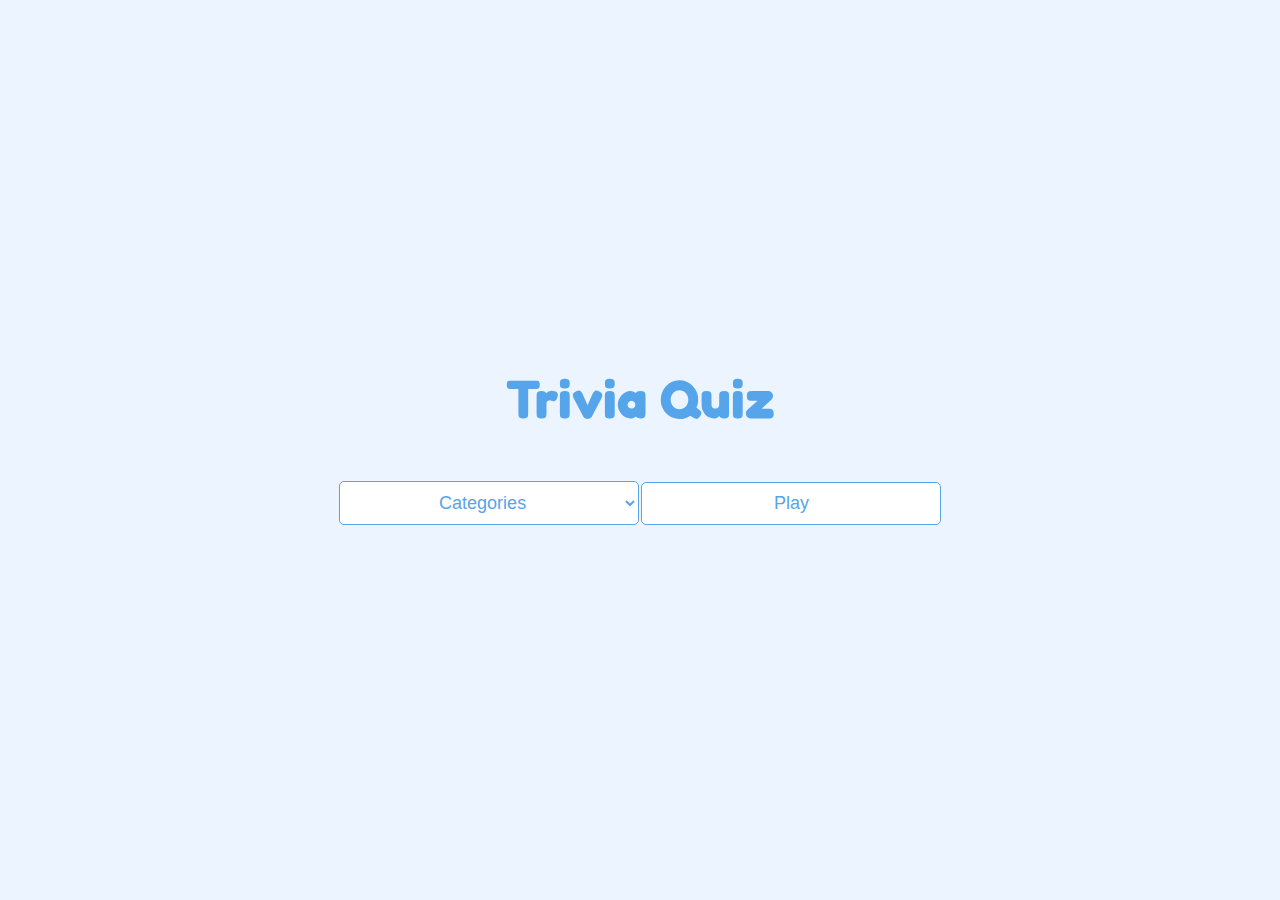
<file: index.html>
<!DOCTYPE html>
<html lang="en">
<head>
    <meta charset="UTF-8">
    <title>Trivia Quiz</title>

    <!--    Styling for the webpage-->
    <link rel="stylesheet" href="home.css">
    <link rel="preconnect" href="https://fonts.gstatic.com">
    <link href="https://fonts.googleapis.com/css2?family=Fredoka+One&display=swap" rel="stylesheet">


</head>
<body>
<div class="container">

    <div id="home" class="flex-center flex-column">
        <h1 class="title">Trivia Quiz</h1>

        <form action="./game/game.html" method="get">
        <select class="btn" name="categories" id="categories" required>
            <option value="">Categories</option>
        </select>
            <button type="submit" class="btn">Play</button>
        </form>
        <!--        <a class="btn score-btn" href="score.html">High Scores</a>-->
    </div>
</div>



<!--    Scripts for the webpage-->

<script defer src="app.js"></script>
<script defer src="./game/game.js"></script>
</body>
</html>
</file>
<file: home.css>
:root {
    background-color: #ecf5ff;
    font-size: 62.5%;
}

* {
    box-sizing: border-box;
    font-family: Arial, Helvetica, sans-serif;
    margin: 0;
    padding: 0;
    color: #333;
}

h1,
h2,
h3,
h4 {
    margin-bottom: 1rem;
}



h1 {
    font-family: 'Fredoka One', cursive;
    font-size: 5.4rem;
    color: #56a5eb;
    margin-bottom: 5rem;
}

h1 > span {
    font-size: 2.4rem;
    font-weight: 500;
}

h2 {
    font-size: 4.2rem;
    margin-bottom: 4rem;
    font-weight: 700;
}

h3 {
    font-size: 2.8rem;
    font-weight: 500;
}

/* UTILITIES */

.container {
    width: 100vw;
    height: 100vh;
    display: flex;
    justify-content: center;
    align-items: center;
    max-width: 80rem;
    margin: 0 auto;
}

.container > * {
    width: 100%;
}

.flex-column {
    display: flex;
    flex-direction: column;
}

.flex-center {
    justify-content: center;
    align-items: center;
}

.justify-center {
    justify-content: center;
}

.text-center {
    text-align: center;
}

.hidden {
    display: none;
}

/* BUTTONS */
.btn {
    font-size: 1.8rem;
    padding: 1rem 0;
    width: 30rem;
    text-align: center;
    border: 0.1rem solid #56a5eb;
    margin-bottom: 1rem;
    text-decoration: none;
    color: #56a5eb;
    background-color: white;
    border-radius: 5px;
}

.btn:hover {
    cursor: pointer;
    box-shadow: 0 0.4rem 1.4rem 0 rgba(86, 185, 235, 0.5);
    transform: translateY(-0.1rem);
    transition: transform 150ms;
}

.btn[disabled]:hover {
    cursor: not-allowed;
    box-shadow: none;
    transform: none;
}

/*#home{*/
/*    display: block;*/
/*}*/

.selection{
    display: inline-block;
}
</file>
